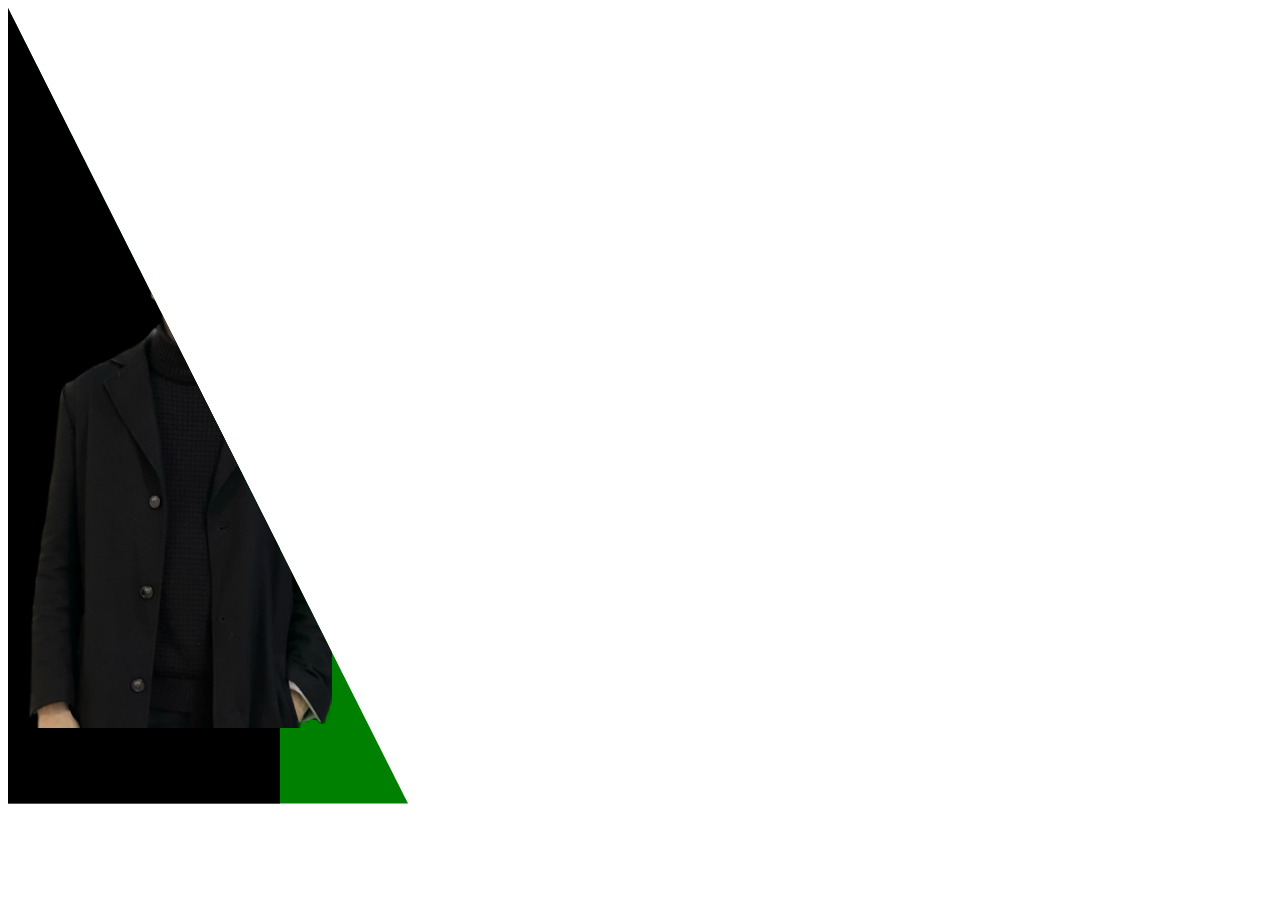
<file: Portfolio/test.html>
<html lang="en">
<head>
    <meta charset="UTF-8">
    <meta http-equiv="X-UA-Compatible" content="IE=edge">
    <meta name="viewport" content="width=
    , initial-scale=1.0">
    <title>Document</title>
    <style>
.background{
background-color: green;
width: 400px;
clip-path: polygon(0 0, 0% 100%, 100% 100%);
z-index: -1;
display: block;
}
.imageBack{
background-color: black;
width: 68%;
height:90%;
z-index: 1;
}
img{
    z-index: 1;
    object-fit: cover;
}

    </style>
</head>
<body>
        <div class="background">
            <div class="imageBack">

                <div class="image">
                    <img src="images/me-removebg (1).png" alt="">
                </div>

            </div>


        </div>
</body>
</html>
</file>
